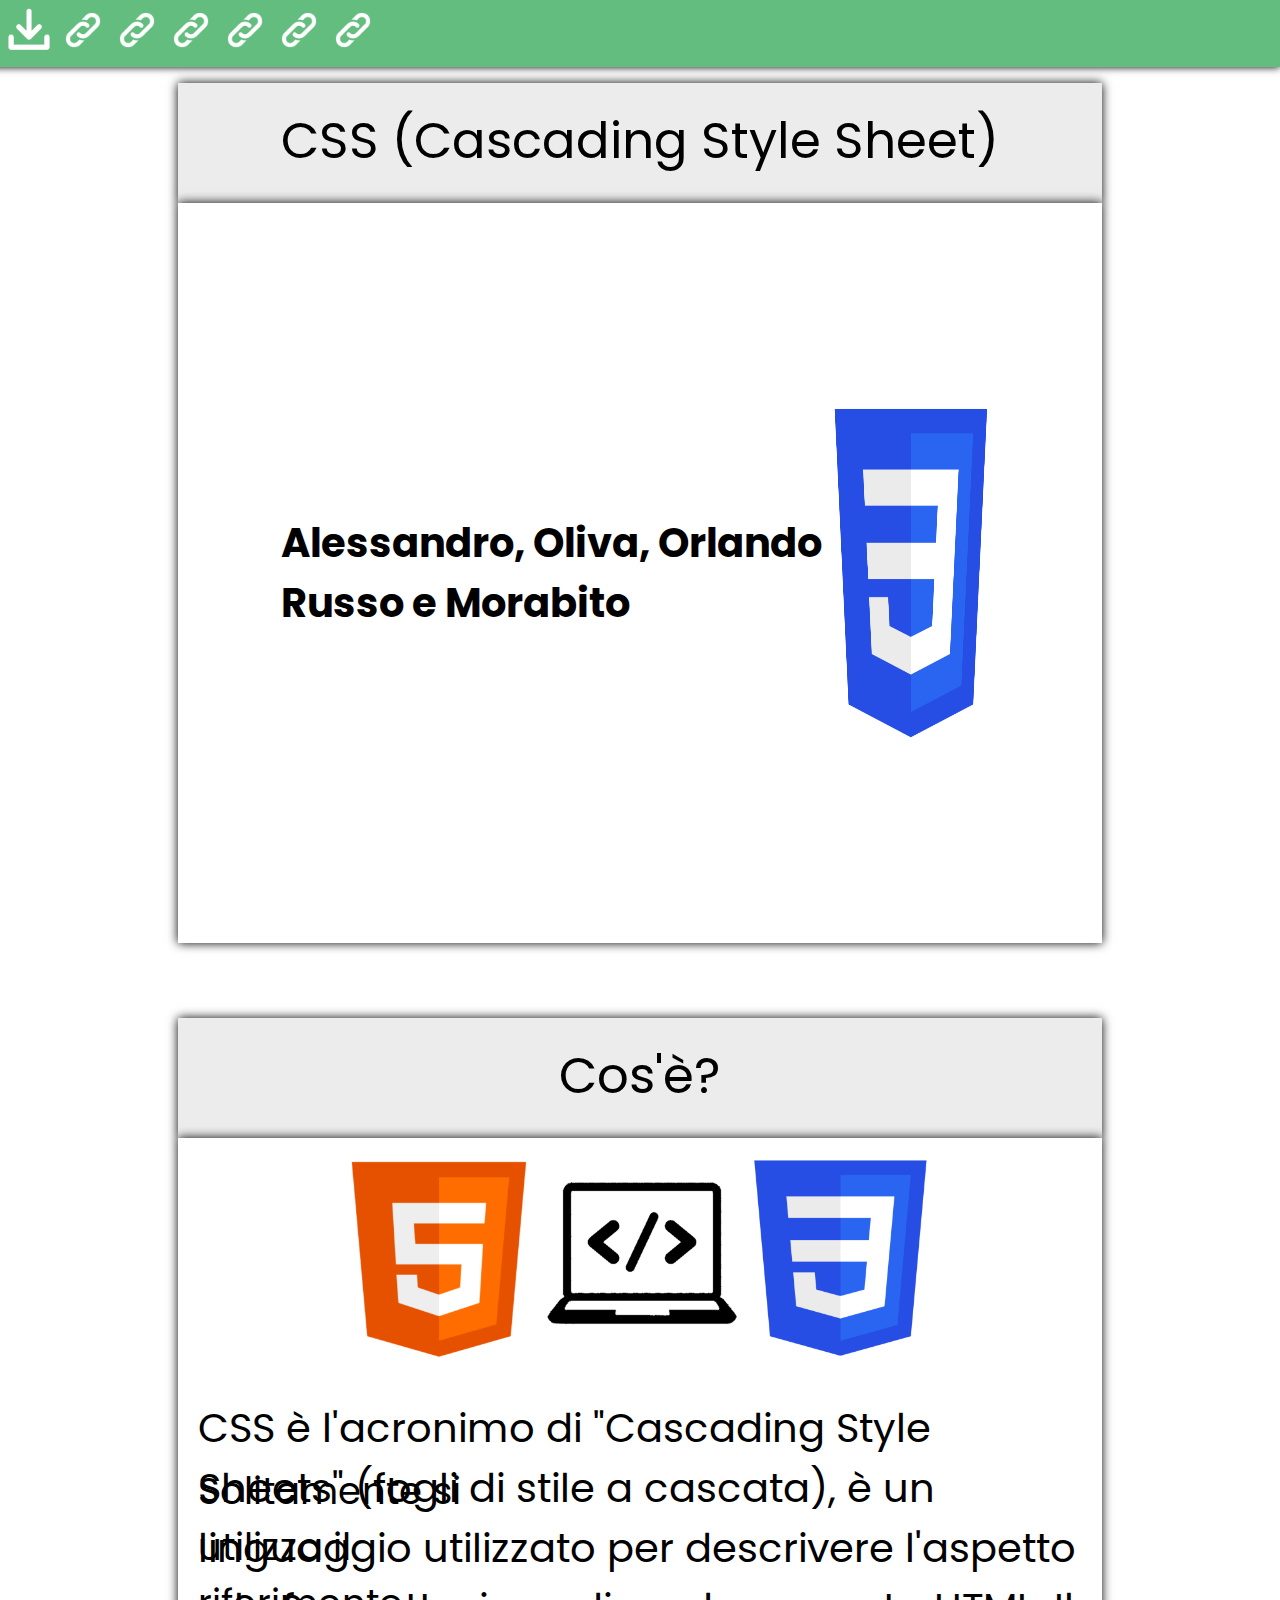
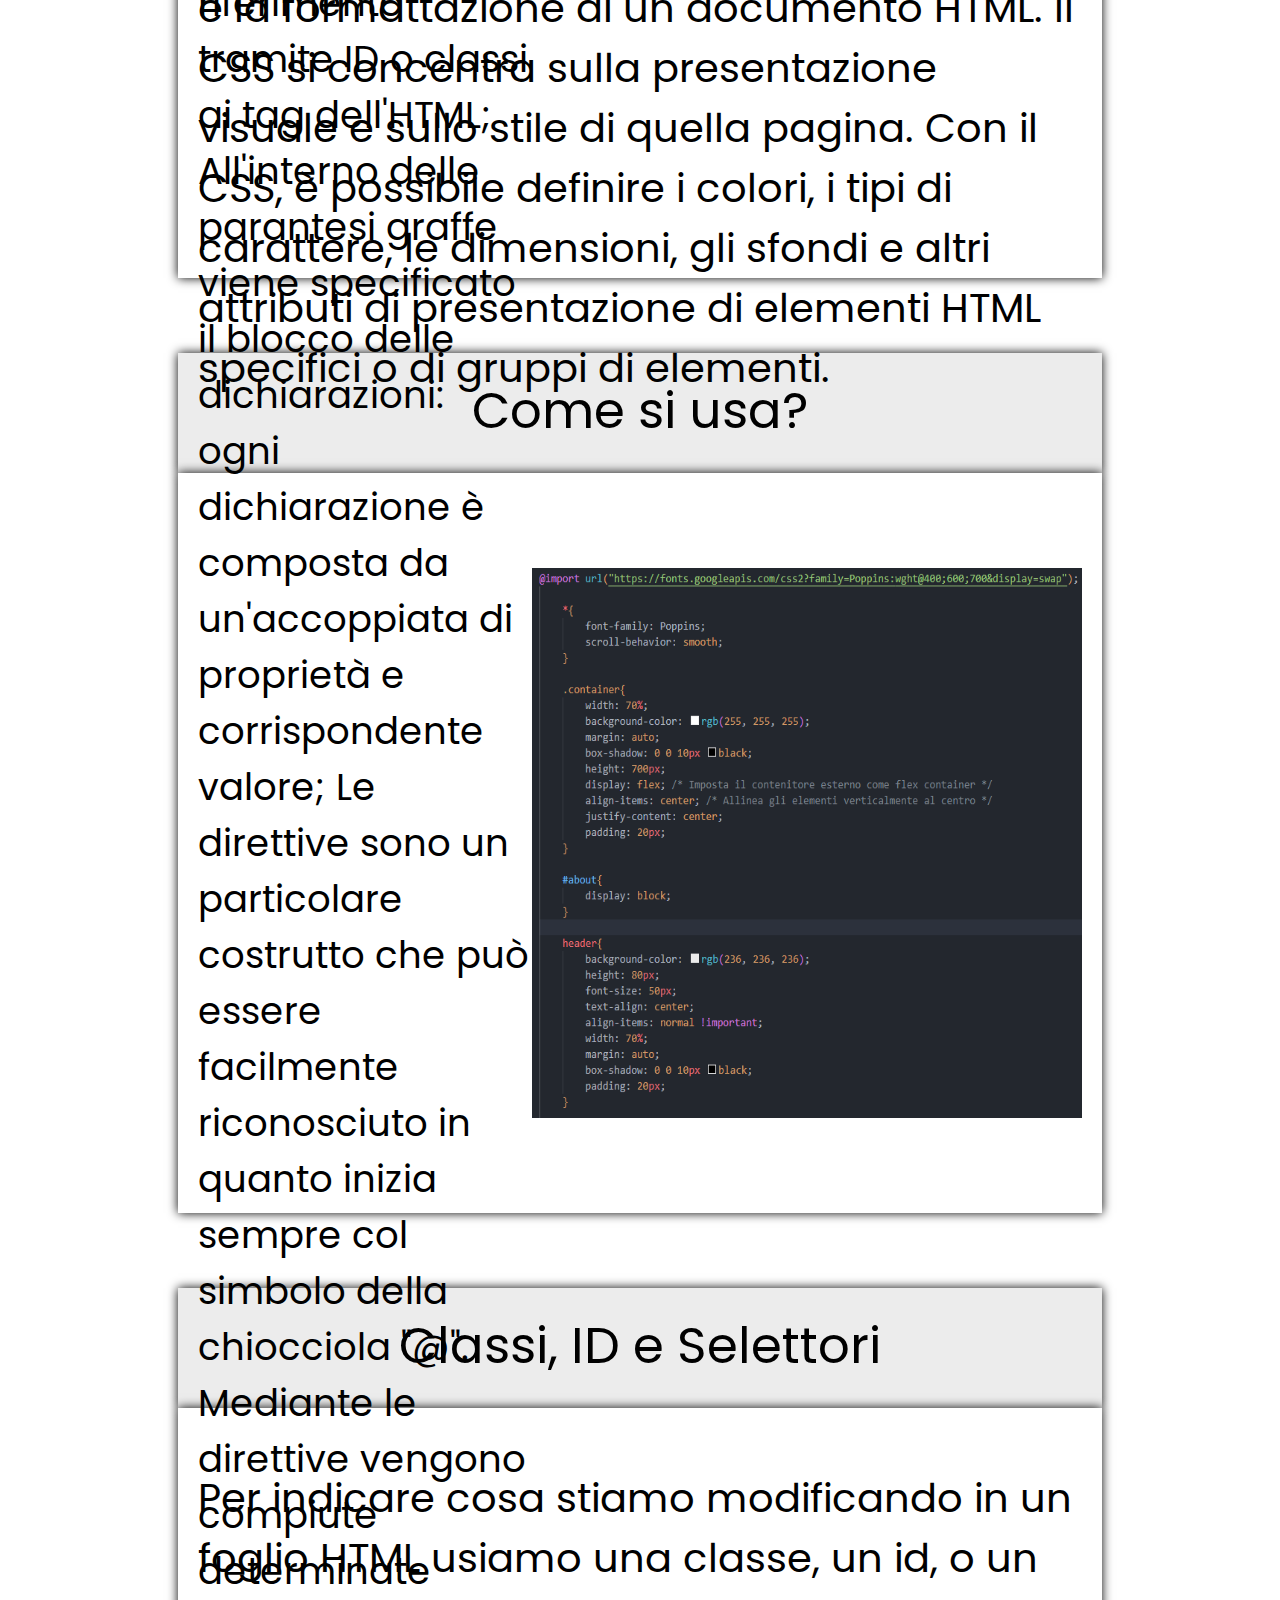
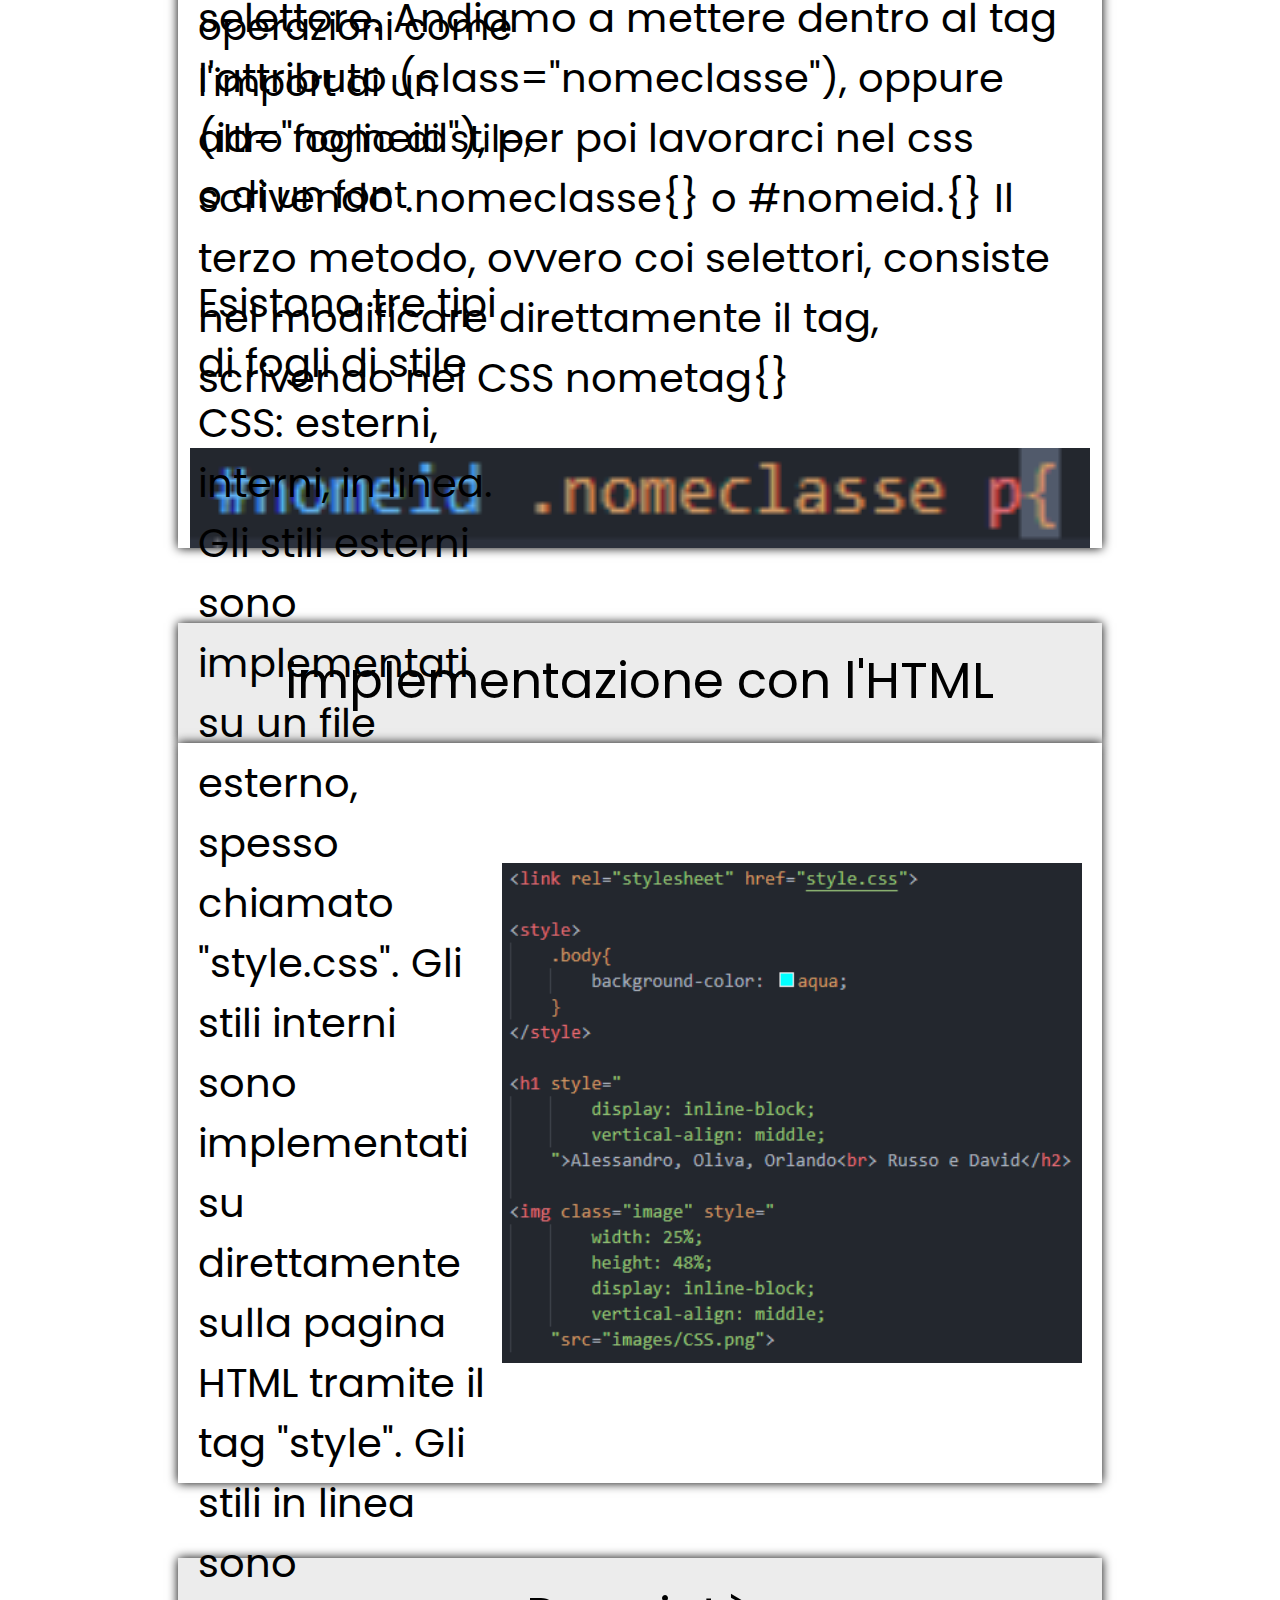
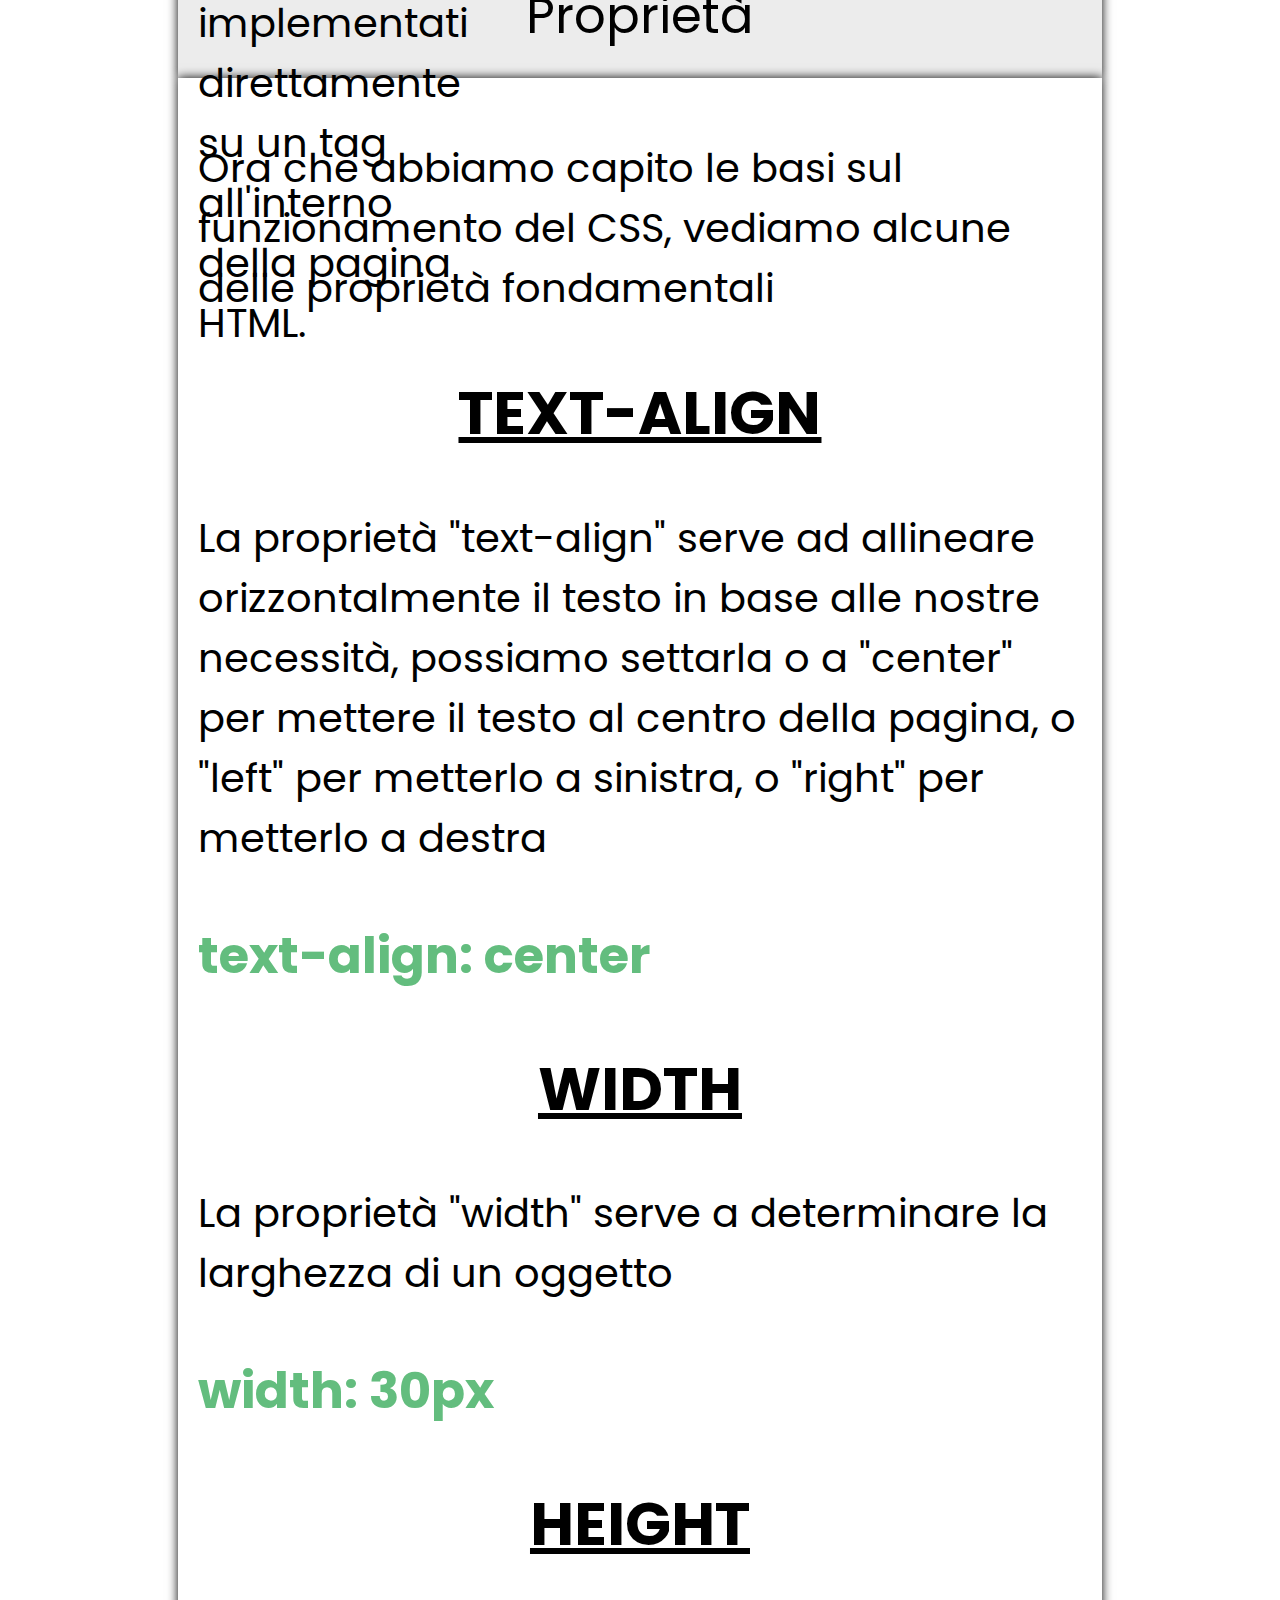
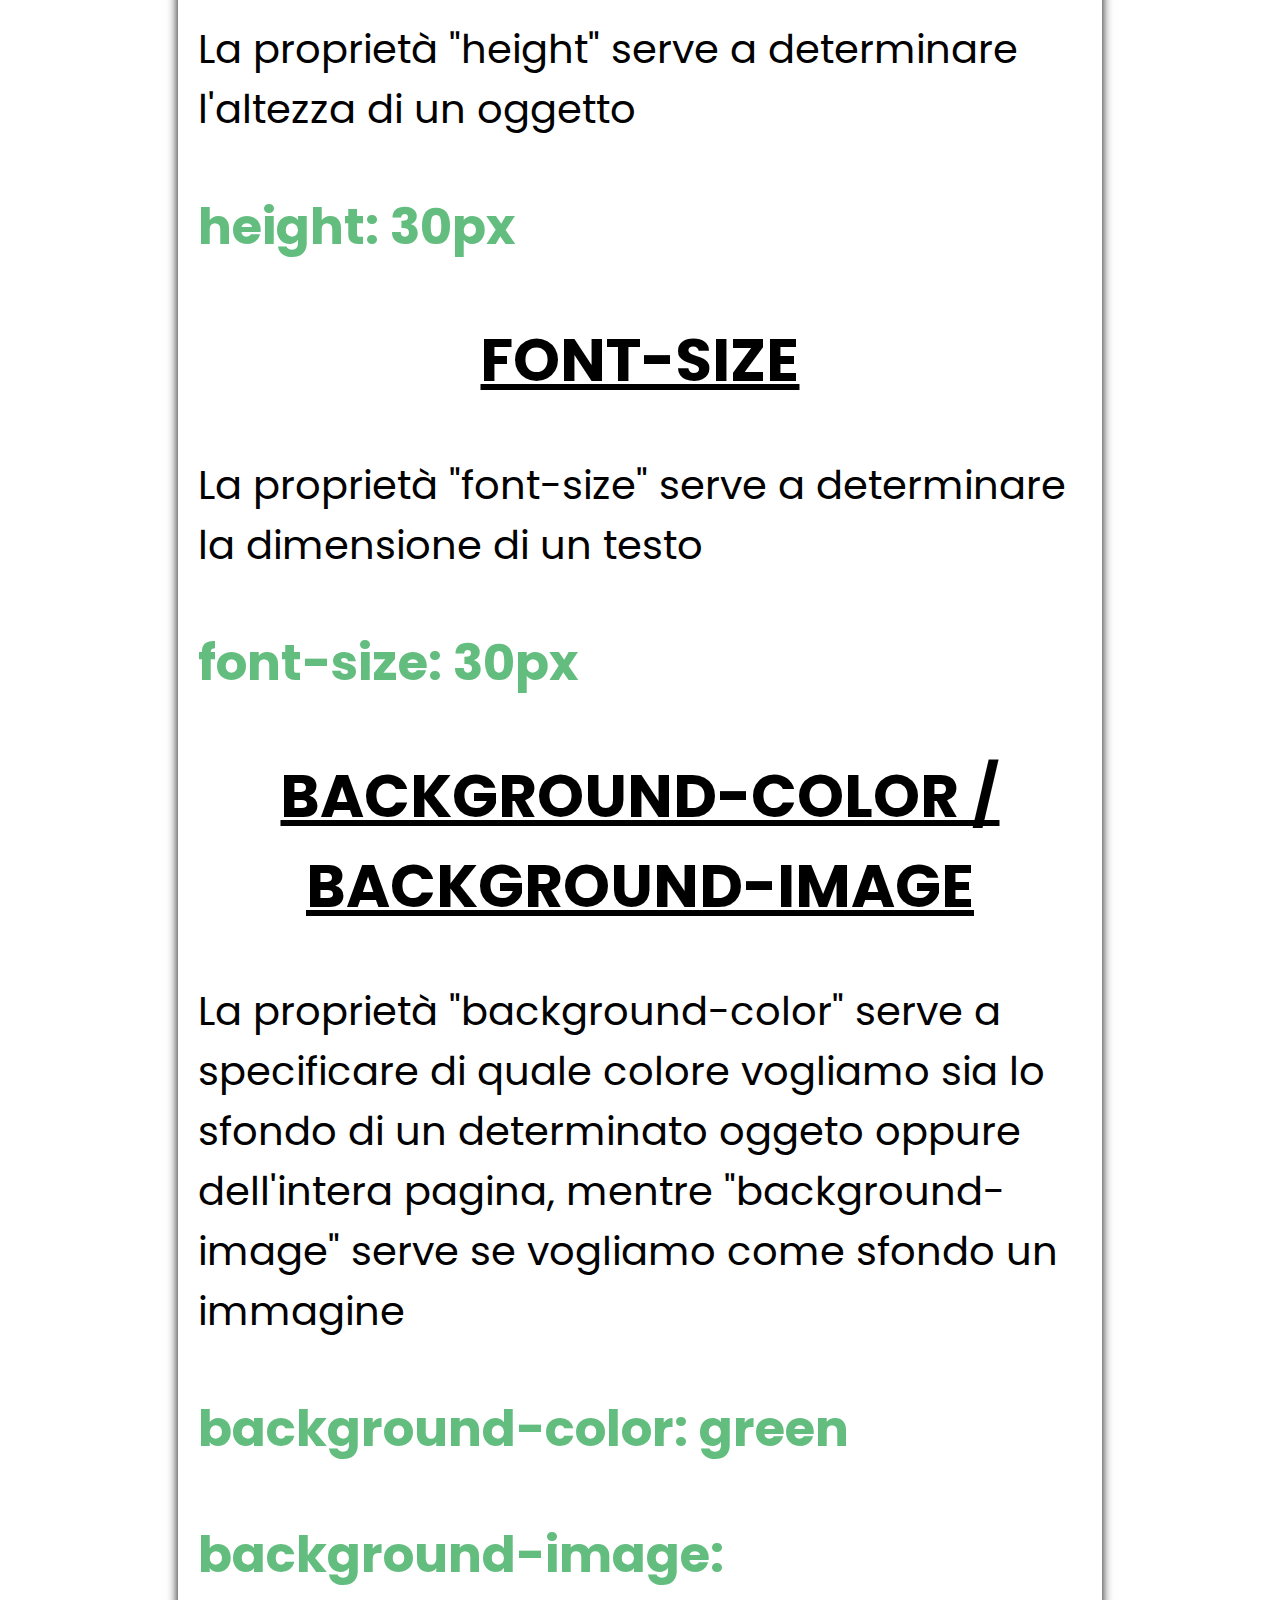
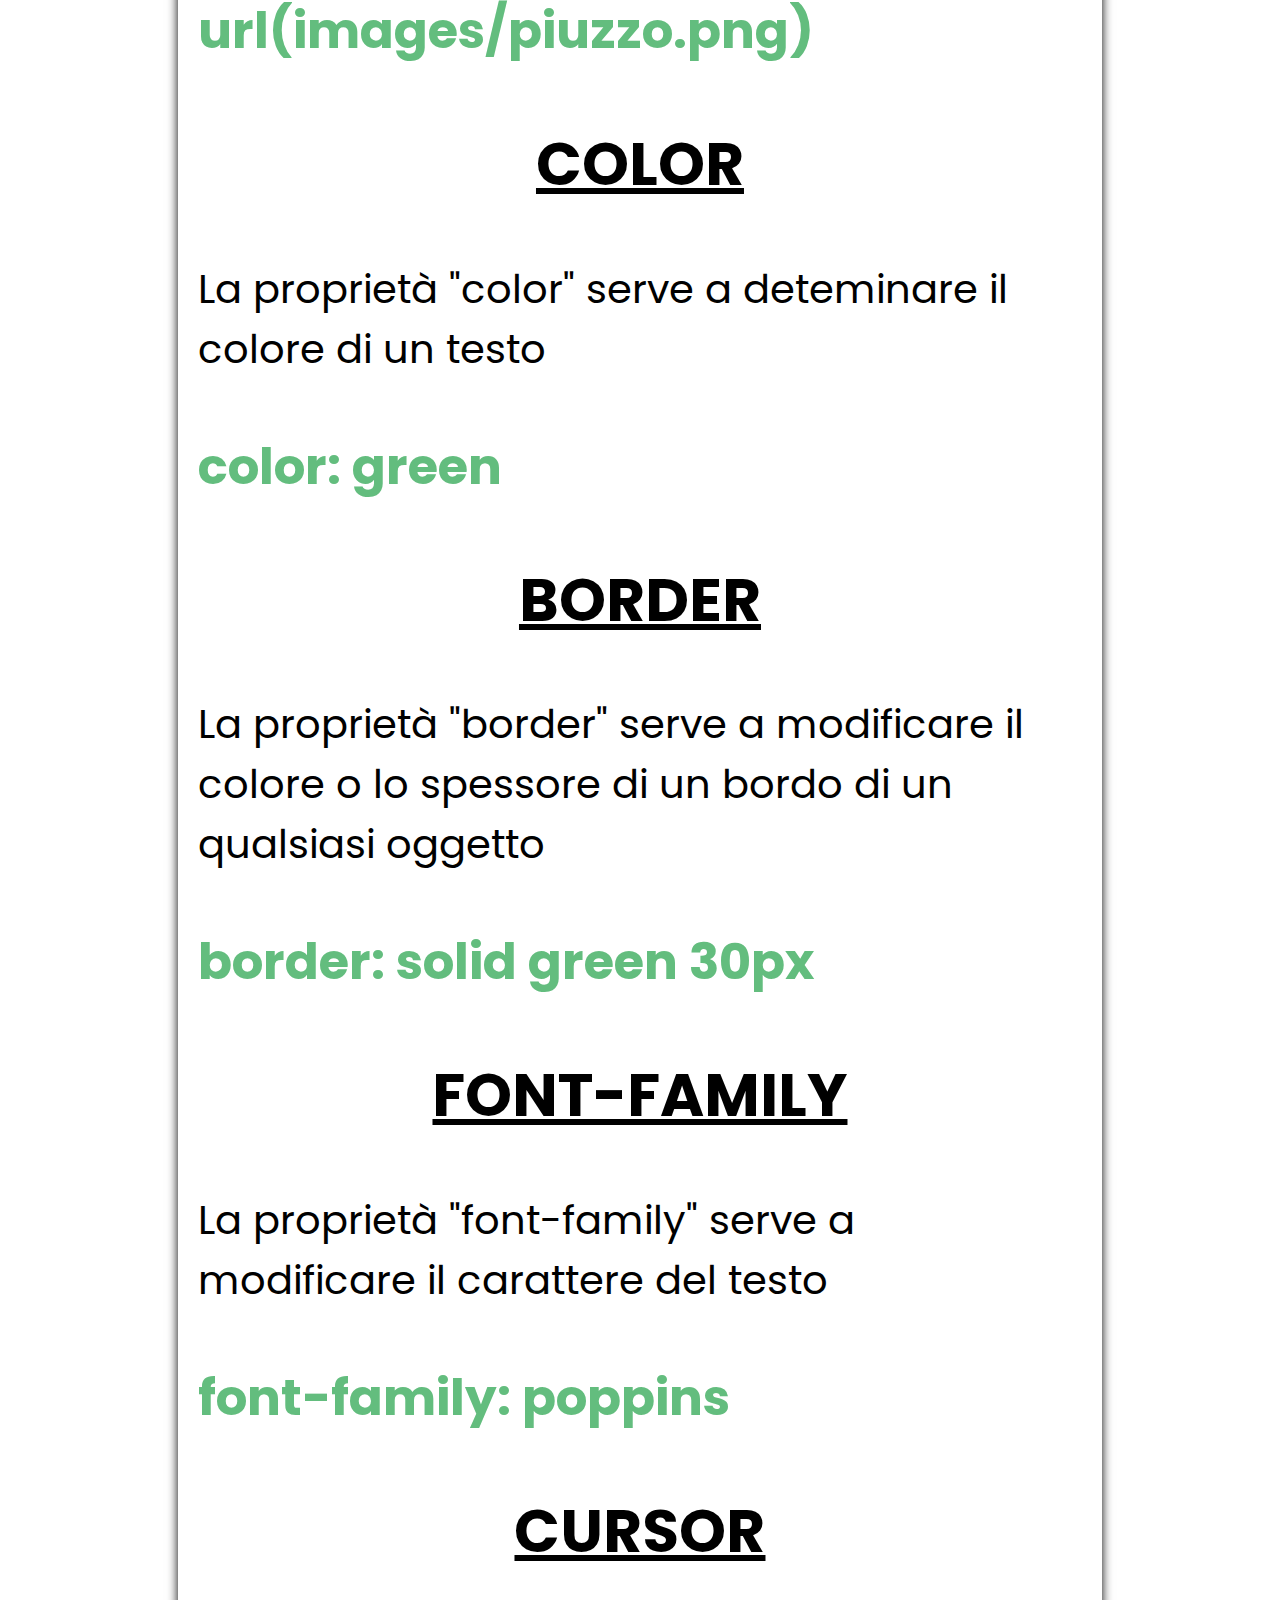
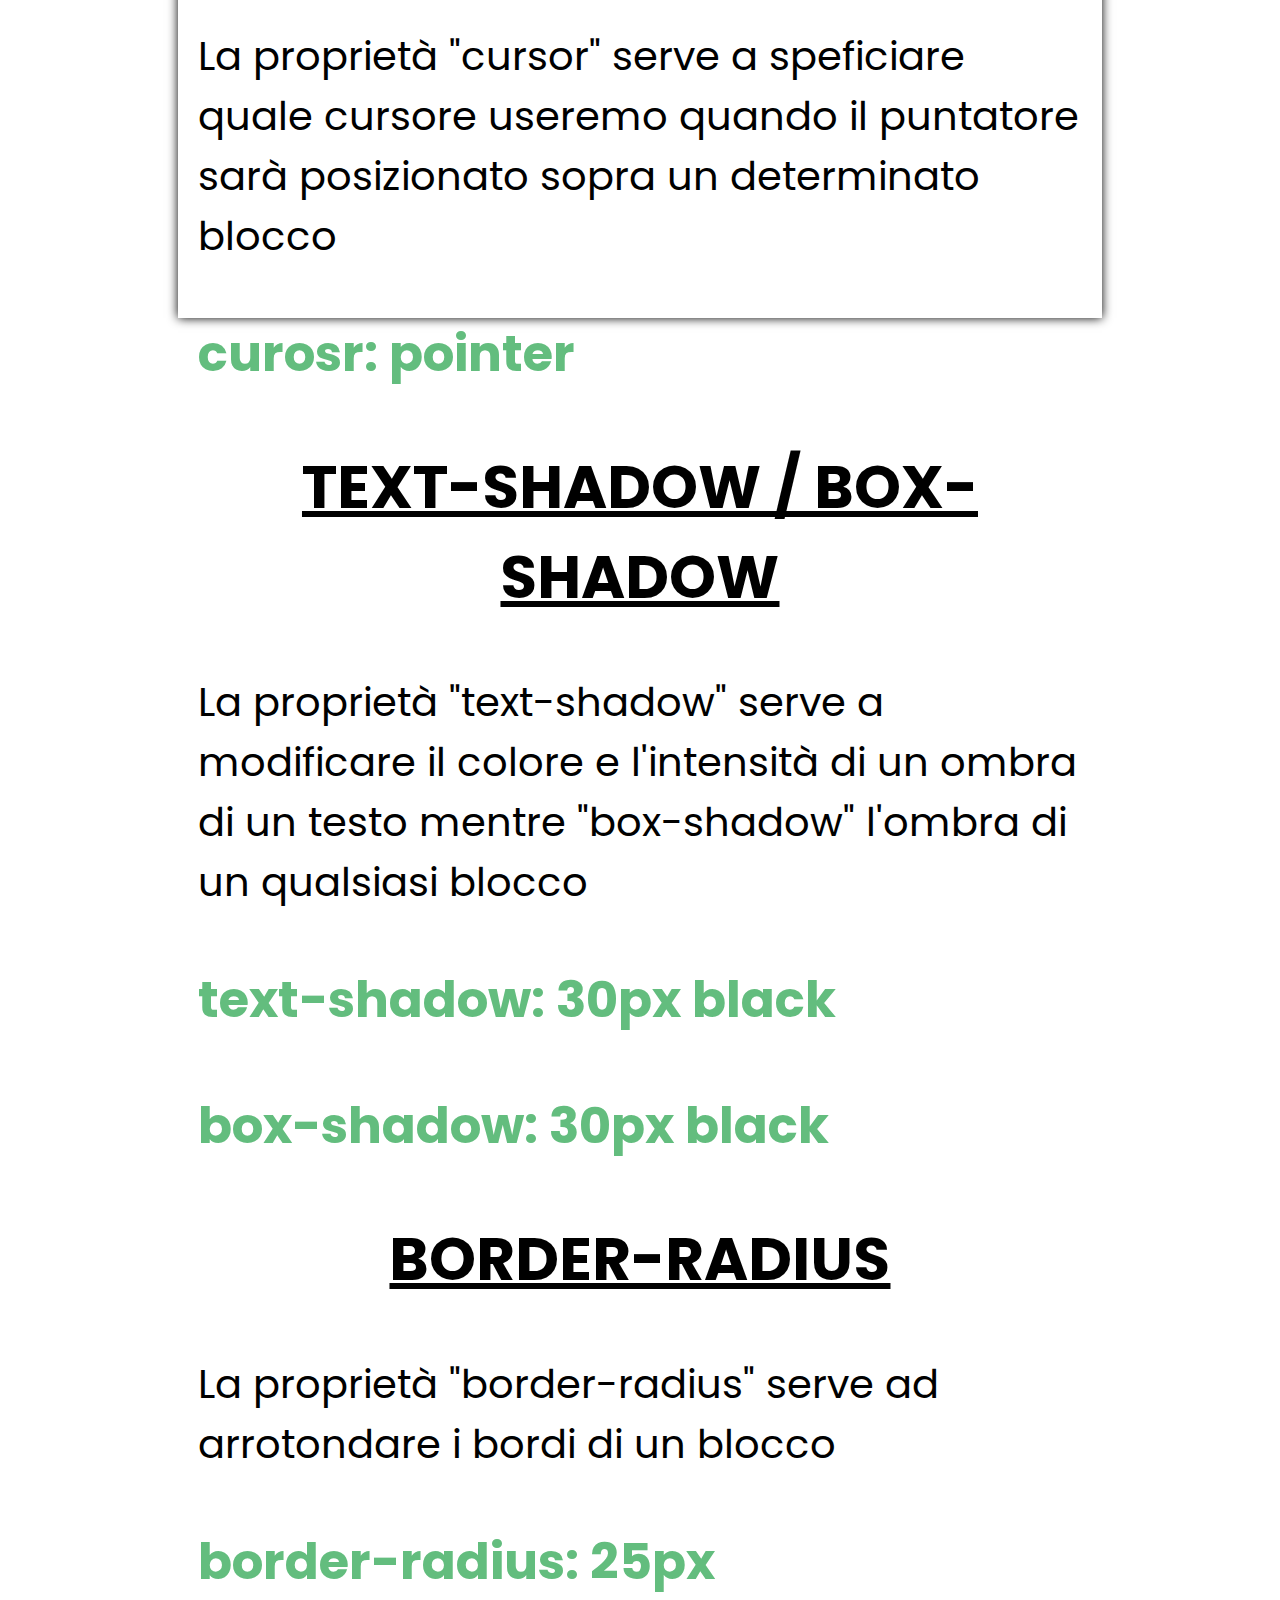
<file: olivasquad/index.html>
<!DOCTYPE html>
<html lang="it">
<head>
    <meta charset="UTF-8">
    <meta http-equiv="X-UA-Compatible" content="IE=edge">
    <meta name="viewport" content="width=device-width, initial-scale=1.0">
    <link rel="stylesheet" href="style.css">
    <link rel="icon" href="images/CSS.png">
    <title>CSS</title>
</head>
<body>
    
    <br id="home"><br><br>
    <!-- <==========> HOME <==========> -->
    <header>CSS (Cascading Style Sheet)</header>
    <div class="container" >

        <h1 style="
                display: inline-block;
                vertical-align: middle;
            ">Alessandro, Oliva, Orlando<br> Russo e Morabito</h2>

        <img class="image" style="
                width: 20%;
                height: 48%;
                display: inline-block;
                vertical-align: middle;
            "src="images/CSS.png">

    </div>

    <br id="cose"><br><br>
    <!-- <==========> COS'È <==========> -->
    <header>Cos'è?</header>
    <div class="container" id="about">
        <div class="center">
        <img src="images/html.png" height="200px" width="200px">
        <img src="images/computerlogo.png" height="200px" width="200px">
        <img src="images/CSS.png" height="200px" width="200px">
        </div>
        <p>
            CSS è l'acronimo di "Cascading Style Sheets" (fogli di stile a cascata), è un linguaggio utilizzato per descrivere l'aspetto e 
            la formattazione di un documento HTML. Il CSS si concentra sulla presentazione visuale e sullo stile 
            di quella pagina. Con il CSS, è possibile definire i colori, i tipi di carattere, le dimensioni, gli sfondi e altri attributi di presentazione 
            di elementi HTML specifici o di gruppi di elementi.
        </p>
        </div>
    </div>

    <br id="usarlo"><br><br>
    <!-- <==========> COME USARLO <==========> -->
    <header>Come si usa?</header>
    <div class="container">
        <p style="font-size: 37px !important">
            Solitamente si utilizza il riferimento tramite ID o classi ai tag dell'HTML;
            All'interno delle parantesi graffe viene specificato il blocco delle dichiarazioni:
            ogni dichiarazione è composta da un'accoppiata di proprietà e corrispondente valore;
            
            Le direttive sono un particolare costrutto che può essere facilmente riconosciuto in quanto inizia sempre col simbolo della chiocciola "@". 
            Mediante le direttive vengono compiute determinate operazioni come l'import di un altro foglio di stile, o di un font
        </p>
        <img src="images/esempio1.png" style="width: 550px; height: 550px;">
    </div>

    <br id="selettori"><br><br>
    <!-- <==========> SELETTORI <==========> -->
    <header>Classi, ID e Selettori</header>
    <div class="container" id="selettori">
        <p>
            Per indicare cosa stiamo modificando in un foglio HTML usiamo una classe, 
            un id, o un selettore. Andiamo a mettere dentro al tag l'attributo (class="nomeclasse"), oppure (id="nomeid"), 
                per poi lavorarci nel css scrivendo .nomeclasse{} o #nomeid.{} Il terzo metodo, ovvero coi selettori, consiste nel modificare direttamente il tag, 
                scrivendo nel CSS nometag{}
        </p>

        <div class="center">
            <img src="images/esempio2.png" width="1000px" height="100px">
        </div>       
    </div>

    <br><br><br id="implementazione">
    <!-- <==========> IMPLEMENTAZIONE <==========> -->
    <header>implementazione con l'HTML</header>
    <div class="container">
        <p>
            Esistono tre tipi di fogli di stile CSS: esterni, interni, in linea.
            Gli stili esterni sono implementati su un file esterno, spesso chiamato "style.css".
            Gli stili interni sono implementati su direttamente sulla pagina HTML tramite il tag "style".
            Gli stili in linea sono implementati direttamente su un tag all'interno della pagina HTML.
        </p>
        <img src="images/esempio3.png" height="500px" width="580px">

    </div>

    <br><br><br id="tag">
    <!-- <==========> TAG <==========> -->
    <header>Proprietà</header>
    <div class="container" style="height: 5000px !important; display: block;">
        <p>Ora che abbiamo capito le basi sul funzionamento del CSS, vediamo alcune delle proprietà fondamentali</p>
        <u><h2 style="text-align:center">TEXT-ALIGN</h2></u>
        <p>La proprietà "text-align" serve ad allineare orizzontalmente il testo in base alle nostre necessità,
            possiamo settarla o a "center" per mettere il testo al centro della pagina, o "left" per metterlo
            a sinistra, o "right" per metterlo a destra</p>
        <h3>text-align: center</h3>

        <u><h2 style="text-align:center">WIDTH</h2></u>
        <p>La proprietà "width" serve a determinare la larghezza di un oggetto</p>
        <h3>width: 30px</h3>

        <u><h2 style="text-align:center">HEIGHT</h2></u>
        <p>La proprietà "height" serve a determinare l'altezza di un oggetto</p>
        <h3>height: 30px</h3>

        <u><h2 style="text-align:center">FONT-SIZE</h2></u>
        <p>La proprietà "font-size" serve a determinare la dimensione di un testo</p>
        <h3>font-size: 30px</h3>

        <u><h2 style="text-align:center">BACKGROUND-COLOR / BACKGROUND-IMAGE</h2></u>
        <p>La proprietà "background-color" serve a specificare di quale colore vogliamo sia lo sfondo
            di un determinato oggeto oppure dell'intera pagina, mentre "background-image" serve se
            vogliamo come sfondo un immagine</p>
        <h3>background-color: green</h3>
        <h3>background-image: url(images/piuzzo.png)</h3>

        <u><h2 style="text-align:center">COLOR</h2></u>
        <p>La proprietà "color" serve a deteminare il colore di un testo</p>
        <h3>color: green</h3>

        <u><h2 style="text-align:center">BORDER</h2></u>
        <p>La proprietà "border" serve a modificare il colore o lo spessore di un bordo di un qualsiasi
            oggetto</p>
        <h3>border: solid green 30px</h3>

        <u><h2 style="text-align:center">FONT-FAMILY</h2></u>
        <p>La proprietà "font-family" serve a modificare il carattere del testo</p>
        <h3>font-family: poppins</h3>

        <u><h2 style="text-align:center">CURSOR</h2></u>
        <p>La proprietà "cursor" serve a speficiare quale cursore useremo quando il puntatore sarà
            posizionato sopra un determinato blocco</p>
        <h3>curosr: pointer</h3>

        <u><h2 style="text-align:center">TEXT-SHADOW / BOX-SHADOW</h2></u>
        <p>La proprietà "text-shadow" serve a modificare il colore e l'intensità di un ombra di un testo
            mentre "box-shadow" l'ombra di un qualsiasi blocco</p>
        <h3>text-shadow: 30px black</h3>
        <h3>box-shadow: 30px black</h3>

        <u><h2 style="text-align:center">BORDER-RADIUS</h2></u>
        <p>La proprietà "border-radius" serve ad arrotondare i bordi di un blocco</p>
        <h3>border-radius: 25px</h3>

    </div>

    <!-- <==========> TOOLBAR <==========> -->
    <footer>
        <img src="images/blank.webp" width="5px" height="1px">
        <a href="sito.zip" style="text-align: right"><img src="images/download.png" width="50px" height="50px"></a>
        <a href="#home"><img src="images/link.png" width="50px" height="50px"></a>
        <a href="#cose"><img src="images/link.png" width="50px" height="50px"></a>
        <a href="#usarlo"><img src="images/link.png" width="50px" height="50px"></a>
        <a href="#selettori"><img src="images/link.png" width="50px" height="50px"></a>
        <a href="#implementazione"><img src="images/link.png" width="50px" height="50px"></a>
        <a href="#tag"><img src="images/link.png" width="50px" height="50px"></a>
    </footer>
</body>
</html>
</file>
<file: olivasquad/style.css>
@import url("https://fonts.googleapis.com/css2?family=Poppins:wght@400;600;700&display=swap");

    *{
        font-family: Poppins;
        scroll-behavior: smooth;
    }
    
    .container{
        width: 70%;
        background-color: rgb(255, 255, 255);
        margin: auto;
        box-shadow: 0 0 10px black;
        height: 700px;
        display: flex; /* Imposta il contenitore esterno come flex container */
        align-items: center; /* Allinea gli elementi verticalmente al centro */
        justify-content: center;
        padding: 20px;
    }

    #about, #selettori{
        display: block;
    }

    header{
        background-color: rgb(236, 236, 236);
        height: 80px;
        font-size: 50px;
        text-align: center;
        align-items: normal !important;
        width: 70%;
        margin: auto;
        box-shadow: 0 0 10px black;
        padding: 20px;
    }
    
    h1{
        font-size: 40px;
    }

    h2{
        font-size: 60px;
    }

    /* === ESEMPI ===*/
    h3{
        color: rgb(99, 189, 126);
        font-size: 50px;
    }

    p{
        font-size: 40px;
    }

    footer{
        box-shadow: 0 0 0.5em black;
        background-color: rgb(99, 189, 126);
        width: 100%;
        position: fixed;
        top: 0px;
        right: 0px;
        padding: 5px;
    }

    .center{
        display: flex;
        justify-content: center;
    }
</file>
